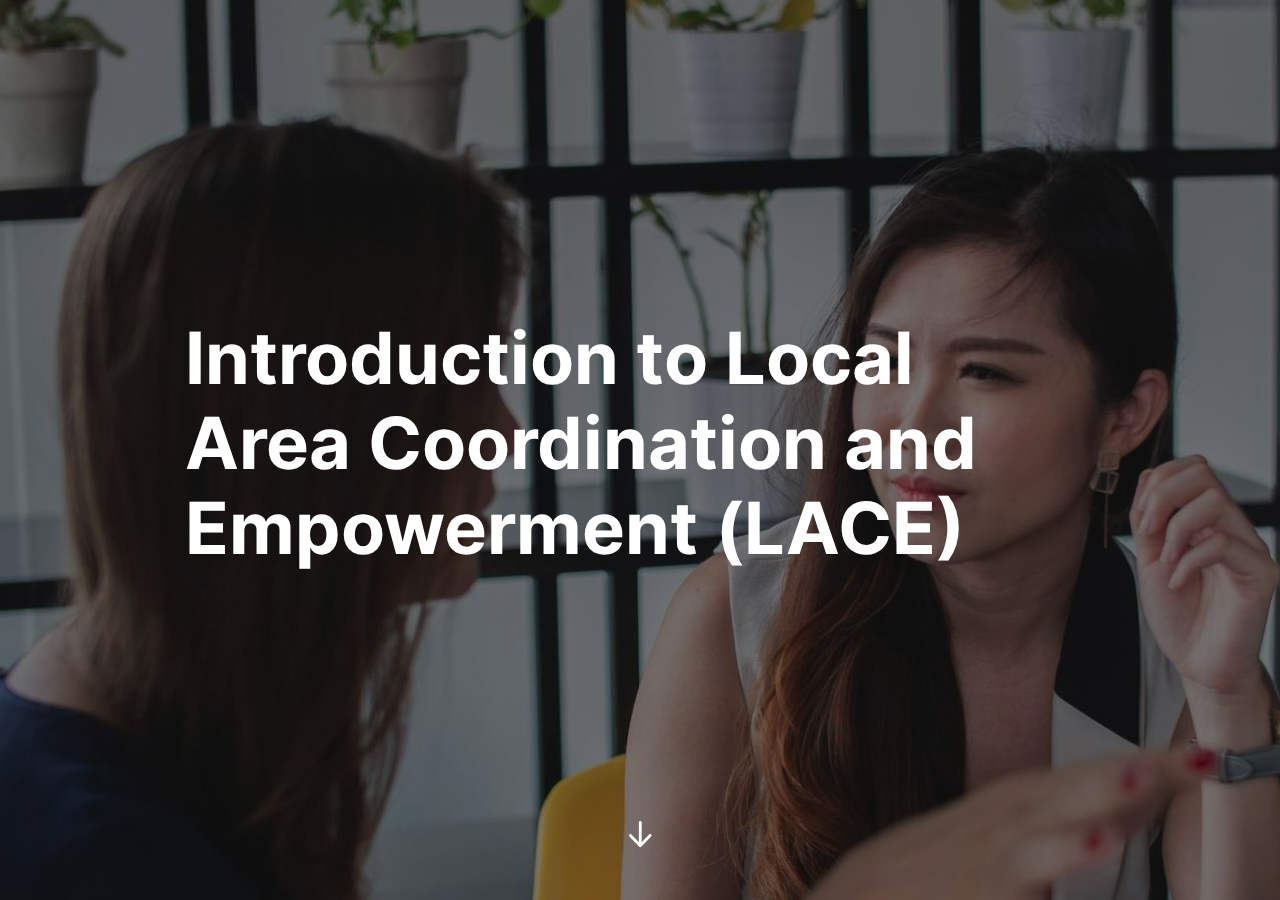
<file: index.html>
<!DOCTYPE html>
<html lang="en" class="">
  <head>
    <meta http-equiv="X-UA-Compatible" content="IE=edge,chrome=1">
    <meta name="viewport" content="width=device-width, initial-scale=1">
    <meta charset="utf-8">

    <title>Introduction to Local Area Coordination and Empowerment (LACE)</title>

    <link type="text/css" rel="stylesheet" href="lib/icomoon.css">
    <script type="text/javascript" src="lib/player-0.0.11.min.js"></script>
    <script type="text/javascript" src="lib/lzwcompress.js"></script>

    <!-- Resize Hack -->
    <script type="text/javascript">
      window.resizeTo(screen.width, screen.height);
    </script>
    
    <!--[if lt IE 9]>
    <script src="//html5shiv.googlecode.com/svn/trunk/html5.js"></script>
    <![endif]-->

    <script id="__ENTRY__" type="application/json">
      {".js":["rise/f208b8a7.js"]}
    </script>

    <script id="__REMOTE_ENTRIES__" type="application/json">
      {"mondrian":{".js":["mondrian/entry.js"]}}
    </script>

    <script>
      (function() {
        const jsonp = {}

        function loadModule(manifest) {
          const p = []

          if (manifest['.css'] != null) {
            for (var idx = 0; idx < manifest['.css'].length; idx++) {
              p.push(new Promise((resolve, reject) => {
                var link = document.createElement('link')
                link.onload = resolve
                link.onerror = reject
                link.rel = 'stylesheet'
                link.href = 'lib/' + manifest['.css'][idx]
                document.body.appendChild(link)
              }))
            }
          }

          if (manifest['.js'] != null) {
            for (var idx = 0; idx < manifest['.js'].length; idx++) {
              p.push(new Promise((resolve, reject) => {
                var script = document.createElement('script')
                script.onload = resolve
                script.onerror = reject
                script.src = 'lib/' + manifest['.js'][idx]
                document.body.appendChild(script)
              }))
            }
          }

          return Promise.all(p)
        }

        function deserialize(str) {
          const buffer = Uint8Array.from(atob(str), c => c.charCodeAt(0))
          const json = new TextDecoder().decode(buffer)
          const result = JSON.parse(json)
          return result
        }

        function __loadEntry() {
          return loadModule(JSON.parse(document.getElementById('__ENTRY__').textContent))
        }

        function __loadRemoteEntry(name) {
          const manifest = JSON.parse(document.getElementById('__REMOTE_ENTRIES__').textContent)
          if (manifest[name] == null) throw new Error(`Missing manifest for remote entry "${name}".`)
          return loadModule(manifest[name])
        }
        
        async function __loadJsonp(id, path) {
          try {
            return await new Promise((resolve, reject) => {
              try {
                jsonp[id] = resolve
                const script = document.createElement('script')
                script.onerror = reject
                script.src = `./${path}`
                document.head.appendChild(script)
              } catch (err) {
                reject(err)
              }
            })
          } finally {
            delete jsonp[id]
          }
        }

        function __resolveJsonp(id, data) {
          const resolve = jsonp[id]
          if (typeof resolve !== 'function') {
            throw new Error(`Could not load JSONP "${id}"`)
          }
          resolve(data)
        }

        async function __fetchCourse(name) {
          name = name == null ? window.i18n.default : name
          if (!window.i18n.available.includes(name)) {
            console.warn(`Could not load locale "${name}"`)
            name = window.i18n.available[0]
          }
          const encoded = await __loadJsonp(`course:${name}`, `locales/${name}.js`)
          const courseData = deserialize(encoded)
          return courseData
        }

        window.__loadEntry = __loadEntry
        window.__loadRemoteEntry = __loadRemoteEntry
        window.__loadJsonp = __loadJsonp
        window.__resolveJsonp = __resolveJsonp
        window.__fetchCourse = __fetchCourse
      })()
    </script>
  </head>
  <body>
    <div id="app"></div>
    <script type="text/javascript">
  (function(root) {
    window.i18n = {"available":["und"],"default":"und"};
    window.partnerContent = [];

    function isExport() {
      return true;
    }

    function resolvePath(path) {
      return ('assets/').concat(path);
    }

    function resolveFontPath(font) {
      return ('lib/fonts/').concat(font.key.split('/').reverse()[0]);
    }

    function fetchAvailableLocales() {
      return window.i18n
    }

    root.Runtime = {
      fetch: window.__fetchCourse,
      fetchAvailableLocales: fetchAvailableLocales,
      isExport: isExport,
      resolvePath: resolvePath,
      resolveFontPath: resolveFontPath
    };
  }(window));
</script>

    
    <script>__loadEntry()</script>
    
  </body>
</html>
</file>
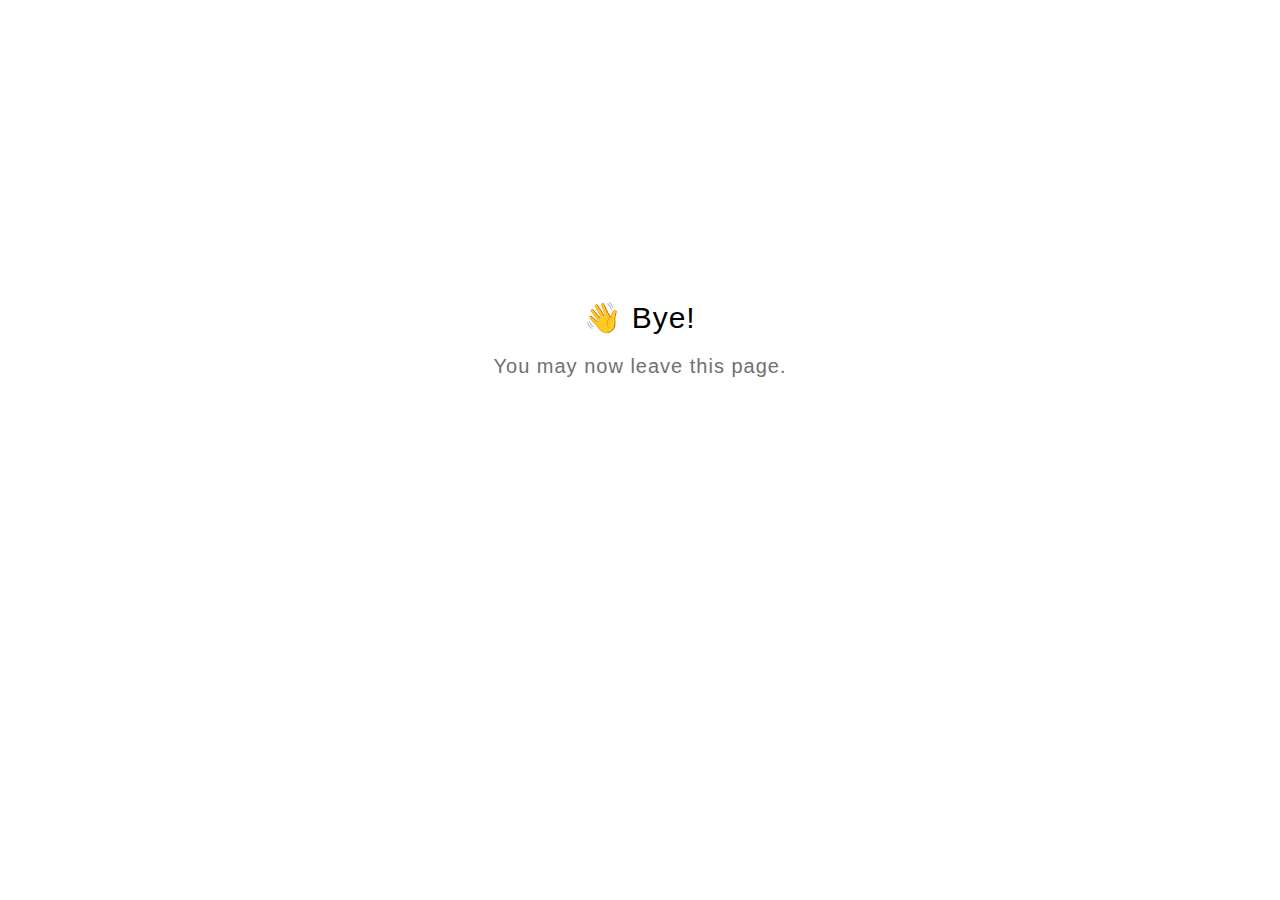
<file: goodbye.html>
<!DOCTYPE html>
<html lang="en">
  <head>
    <title>Goodbye</title>
    <meta charset="utf-8" lang="en">
    <style>
      html {
        font-size: 20px;
        font-family: 'lato', sans-serif;
        font-weight: lighter;
        letter-spacing: 0.05rem;
      }

      .goodbye-container {
        text-align: center;
        margin-top: 15rem;
      }

      .bye-message {
        font-size: 1.5rem;
      }

      .exit-text {
        color: #707070;
        margin-top: 1rem;
      }
    </style>
  </head>
  <body>
    <div class="goodbye-container">
      <div class="bye-message">👋 Bye!</div>
      <div class="exit-text">You may now leave this page.</div>
    </div>
  </body>
</html>
</file>
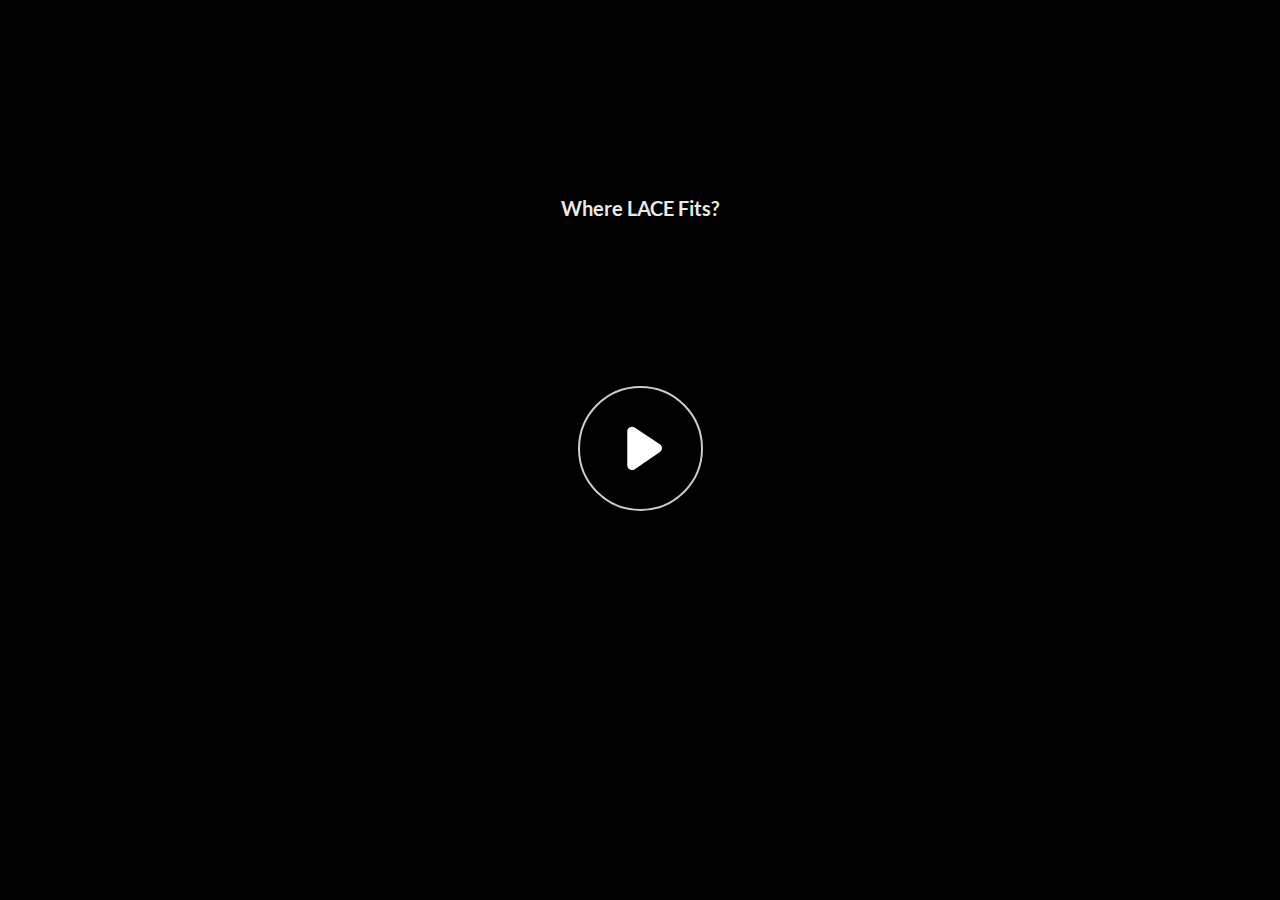
<file: assets/2K-nux8yblwNHfVA/story.html>
﻿<!doctype html>
<html lang="en-US">
<head>
  <meta charset="utf-8">
  <!-- Created using Storyline 360 x64 - http://www.articulate.com  -->
  <!-- version: 3.91.33139.0 -->
  <title>Where LACE Fits?</title>
  <meta http-equiv="x-ua-compatible" content="IE=edge"/>
  <meta name="viewport" content="width=device-width,initial-scale=1,user-scalable=no,shrink-to-fit=no,minimal-ui"/>
  <meta name="apple-mobile-web-app-capable" content="yes"/>
  <style>
    html, body { height: 100%; padding: 0; margin: 0 }
    #app { height: 100%; width: 100%; }
  </style>

  <script>
    window.DS = {};
    window.globals = {
      DATA_PATH_BASE: '',
      HAS_FRAME: true,
      HAS_SLIDE: true,

      lmsPresent: false,
      tinCanPresent: false,
      cmi5Present: false,
      aoSupport: false,
      scale: 'noscale',
      captureRc: false,
      browserSize: 'optimal',
      bgColor: '#282828',
      features: 'DropInAcc,DropInBase,DropInCore,DropInInteractions,DropInMisc,DropInVectors,DropInVideo,LayerPresentAsDialog,MultipleQuizTracking,UpdatedThemeEditor',
      themeName: 'unified',
      preloaderColor: '#FFFFFF',
      suppressAnalytics: true,
      productChannel: 'stable',
      publishSource: 'storyline',
      aid: 'aid|1661bd1a-efcf-435d-b12d-e1fd3cbb4167',
      cid: 'bc3317d7-2726-4039-90b8-1448e02fa19c',
      playerVersion: '3.91.33139.0',
      publishTimestamp: '2024-09-25T04:55:31.4072213Z',
      maxIosVideoElements: 10,
      connectionSettings: { message: 'You%20are%20offline.%20Trying%20to%20reconnect...', useDarkTheme: false, mode: 'disabled' },
      hasFeature: function(feature) {
        return this.features.split(',').includes(feature);
      },
      
      parseParams: function(qs) {
        if (window.globals.parsedParams != null) {
          return window.globals.parsedParams;
        }
        qs = (qs || window.location.search.substr(1)).split('+').join(' ');
        var params = {},
            tokens,
            re = /[?&]?([^=]+)=([^&]*)/g;

        while (tokens = re.exec(qs)) {
          params[decodeURIComponent(tokens[1]).trim()] =
            decodeURIComponent(tokens[2]).trim();
        }
        window.globals.parsedParams = params;
        return params;
      }

    };
  </script>
  <script>
    var isIe11 = ('ActiveXObject' in window || window.MSBlobBuilder != null)
      && window.msCrypto != null && !window.ActiveXObject;
    if (isIe11) {
      window.globals.unsupportedBrowser = true;
      document.write(atob('[base64]'));
    }
  </script>

  <script>
    if (window.globals.hasFeature('MultiLanguageSinglePackageSupport')) {
      
      
    }
  </script>

  
  <script>window.THREE = { };</script>
  
<meta name="robots" content="noindex, nofollow"></head>
<body style="background: #282828" class="cs-HTML theme-unified">
<script src="player-interface.js"></script>
  <script>!function(){var e,i=/iPhone/i,o=/iPod/i,n=/iPad/i,t=/\biOS-universal(?:.+)Mac\b/i,r=/\bAndroid(?:.+)Mobile\b/i,a=/Android/i,d=/(?:SD4930UR|\bSilk(?:.+)Mobile\b)/i,p=/Silk/i,l=/Windows Phone/i,u=/\bWindows(?:.+)ARM\b/i,b=/BlackBerry/i,s=/BB10/i,c=/Opera Mini/i,f=/\b(CriOS|Chrome)(?:.+)Mobile/i,h=/Mobile(?:.+)Firefox\b/i,v=function(e){return void 0!==e&&"MacIntel"===e.platform&&"number"==typeof e.maxTouchPoints&&e.maxTouchPoints>1&&"undefined"==typeof MSStream};e=function(e){var m={userAgent:"",platform:"",maxTouchPoints:0};e||"undefined"==typeof navigator?"string"==typeof e?m.userAgent=e:e&&e.userAgent&&(m={userAgent:e.userAgent,platform:e.platform,maxTouchPoints:e.maxTouchPoints||0}):m={userAgent:navigator.userAgent,platform:navigator.platform,maxTouchPoints:navigator.maxTouchPoints||0};var g=m.userAgent,y=g.split("[FBAN");void 0!==y[1]&&(g=y[0]),void 0!==(y=g.split("Twitter"))[1]&&(g=y[0]);var A=function(e){return function(i){return i.test(e)}}(g),w={apple:{phone:A(i)&&!A(l),ipod:A(o),tablet:!A(i)&&(A(n)||v(m))&&!A(l),universal:A(t),device:(A(i)||A(o)||A(n)||A(t)||v(m))&&!A(l)},amazon:{phone:A(d),tablet:!A(d)&&A(p),device:A(d)||A(p)},android:{phone:!A(l)&&A(d)||!A(l)&&A(r),tablet:!A(l)&&!A(d)&&!A(r)&&(A(p)||A(a)),device:!A(l)&&(A(d)||A(p)||A(r)||A(a))||A(/\bokhttp\b/i)},windows:{phone:A(l),tablet:A(u),device:A(l)||A(u)},other:{blackberry:A(b),blackberry10:A(s),opera:A(c),firefox:A(h),chrome:A(f),device:A(b)||A(s)||A(c)||A(h)||A(f)},any:!1,phone:!1,tablet:!1};return w.any=w.apple.device||w.android.device||w.windows.device||w.other.device,w.phone=w.apple.phone||w.android.phone||w.windows.phone,w.tablet=w.apple.tablet||w.android.tablet||w.windows.tablet,w}(),"object"==typeof exports&&"undefined"!=typeof module?module.exports=e:"function"==typeof define&&define.amd?define((function(){return e})):this.isMobile=e}();
    window.isMobile.apple.tablet = window.isMobile.apple.tablet ||
      (navigator.platform === 'MacIntel' && navigator.maxTouchPoints > 1);
    window.isMobile.apple.device = window.isMobile.apple.device || window.isMobile.apple.tablet;
    window.isMobile.tablet = window.isMobile.tablet || window.isMobile.apple.tablet;
    window.isMobile.any = window.isMobile.any || window.isMobile.apple.tablet;
  </script>

  <div id="focus-sink" tabindex="-1"></div>

  <div id="preso"></div>
  <script>
    (function() {

      var classTypes = [ 'desktop', 'mobile', 'phone', 'tablet' ];

      var addDeviceClasses = function(prefix, testObj) {
        var curr, i;
        for (i = 0; i < classTypes.length; i++) {
          curr = classTypes[i];
          if (testObj[curr]) {
            document.body.classList.add(prefix + curr);
          }
        }
      };

      var params = window.globals.parseParams(),
          isDevicePreview = params.devicepreview === '1',
          isPhoneOverride = params.deviceType === 'phone' || (isDevicePreview && params.phone == '1'),
          isTabletOverride = (params.deviceType === 'tablet' || isDevicePreview) && !isPhoneOverride,
          isMobileOverride = isPhoneOverride || isTabletOverride;

      var deviceView = {
        desktop: !window.isMobile.any && !isMobileOverride,
        mobile: window.isMobile.any || isMobileOverride,
        phone: isPhoneOverride || (window.isMobile.phone && !isTabletOverride),
        tablet: isTabletOverride || window.isMobile.tablet
      };

      window.globals.deviceView = deviceView;
      window.isMobile.desktop = !window.isMobile.any;
      window.isMobile.mobile = window.isMobile.any;

      addDeviceClasses('view-', deviceView);

    })();
  </script>
  
  <script src='story_content/triggers.js' type=text/javascript></script>
<script src='story_content/user.js' type=text/javascript></script>
  <div class="slide-loader"></div>

  <script>
    var doc = document, loader = doc.body.querySelector('.slide-loader'); [ 1, 2, 3 ].forEach(function(n) { var d = doc.createElement('div'); d.style.backgroundColor = window.globals.preloaderColor; d.classList.add('mobile-loader-dot'); d.classList.add('dot' + n); loader.appendChild(d); });
  </script>

  <div class="mobile-load-title-overlay" style="display: none">
    <div class="mobile-load-title">Where LACE Fits?</div>
  </div>

  <div class="mobile-chrome-warning"></div>

  
<style>
  .warn-connection-dialog {
    display: none;
    background: transparent;
    pointer-events: all;
    position: fixed;
    left: 0;
    top: 0;
    width: 100%;
    height: 100%;
    z-index: 999;
  }

  .warn-connection-content {
    pointer-events: all;
    border-radius: 4px;
    background: white;
    border: 1px solid #E7E7E7;
    color: #333333;
    box-shadow: 0 2px 4px rgba(0, 0, 0, 0.25);
    transition: all 150ms ease-out;
    position: absolute;
    white-space: nowrap;
  }

  .view-phone.is-landscape .warn-connection-content {
    left: 23px;
    bottom: 23px;
  }

  .view-tablet.is-landscape .warn-connection-content {
    left: 50%;
    top: 20px;
    transform: translateX(-50%);
  }

  .view-mobile.is-portrait .warn-connection-content {
    transform: translate(-50%, calc(-100% - 15px));
  }

  .warn-connection-content p {
    display: inline-block;
    margin: 0 8px 0 0;
    line-height: 33px;
    font-size: 11px;
  }

  .warn-connection-content svg {
    position: relative;
    vertical-align: middle;
    margin: 0 2px 2px 8px;
  }

  .view-desktop .warn-connection-content {
    left: 1.5em;
    bottom: 1.5em;
  }

  .view-desktop .warn-connection-content p {
    font-size: 1.1em;
  }

  .is-offline .warn-connection-dialog {
    display: block;
  }

  .is-offline .cs-panel * {
    pointer-events: none !important;
  }

  .is-offline .cs-panel {
    pointer-events: all !important;
  }

  .is-offline #nav-controls * {
    pointer-events: none !important;
  }

  .is-offline #nav-controls {
    pointer-events: all !important;
  }
</style>

<div class="warn-connection-dialog" role="alertdialog" aria-modal="true" tabindex="0" aria-labelledby="warn-connection-message">
  <div class="warn-connection-content">
    <svg width="17" height="15" viewBox="0 0 17 15" xmlns="http://www.w3.org/2000/svg">
      <path fill="#8F0000" stroke="white" d="M16.07,12.98 L15.88,12.23 L9.51,1.21 C8.97,0.26,7.6,0.26,7.06,1.21 L0.69,12.23 C0.15,13.16,0.81,14.36,1.91,14.36 H14.65 C15.47,14.36,16.05,13.7,16.07,12.98 Z"/>
      <path fill="white" stroke="white" d="M8.58,5.5 C8.35,5.28,8.5,5.35,8.21,5.32 C8.09,5.35,7.97,5.49,7.96,5.67 C7.97,5.79,7.98,5.92,7.98,6.04 L7.98,6.04 C7.99,6.17,8,6.31,8.01,6.43 L8.01,6.44 C8.03,6.92,8.06,7.41,8.09,7.9 L8.09,7.9 C8.12,8.39,8.14,8.88,8.17,9.37 C8.17,9.39,8.18,9.42,8.2,9.44 C8.23,9.46,8.25,9.47,8.28,9.47 C8.31,9.47,8.34,9.46,8.35,9.44 C8.37,9.43,8.38,9.4,8.39,9.35 L8.39,9.34 C8.39,9.24,8.4,9.15,8.4,9.05 L8.4,9.05 C8.41,8.96,8.41,8.86,8.42,8.75 C8.43,8.44,8.45,8.12,8.47,7.81 L8.47,7.81 C8.49,7.49,8.51,7.18,8.53,6.87 C8.55,6.46,8.56,6.05,8.59,5.64 L8.6,5.62 C8.6,5.57,8.59,5.53,8.58,5.5 L8.21,5.32 Z"/>
      <circle fill="white" stroke="white" cx="8.3" cy="11.35" r="0.3"/>
    </svg>
    <p id="warn-connection-message">You are offline. Trying to reconnect...</p>
  </div>
</div>

<script>
  (function() {
    window.DS.connection = {
      warningShown: false,
      assets: {},
      loadingAssetGroup: false,
      retryDelay: 500
    };

    var connectionSettings = window.globals.connectionSettings || {};

    var useConnectionMessages = window.AbortController != null &&
      window.location.protocol != 'file:' &&
      connectionSettings.mode === 'normal';

    window.DS.connection.useConnectionMessages = useConnectionMessages;

    var assetCount = 0;
    var checkLoadedId;


    if (useConnectionMessages && connectionSettings != null) {
      var contentEl = document.querySelector('.warn-connection-content');
      var messageEl = contentEl.querySelector('p');

      if (connectionSettings.useDarkTheme) {
        contentEl.style.borderColor = '#BABBBA';
        contentEl.style.backgroundColor = '#282828';
        contentEl.style.color = '#FFFFFF';
      }

      if (connectionSettings.message != null) {
        messageEl.textContent = window.decodeURIComponent(connectionSettings.message);
      }
    }

    function checkAssetsReady() {
      for (var i in DS.connection.assets) {
        if (!DS.connection.assets[i].success) {
          return false;
        }
      }
      return true;
    }

    function stopAssetGroup() {
      if (!useConnectionMessages) { return; }

      assetCount = 0;

      DS.connection.oldAssetGroup = DS.connection.assets;
      DS.connection.assets = {};
      DS.connection.loadingAssetGroup = false;
      clearInterval(checkLoadedId);
    }

    function startAssetGroup() {
      if (!useConnectionMessages) { return; }
      var ticks = 0;
      clearInterval(checkLoadedId);
      checkLoadedId = setInterval(function() {
        var loaded = 0;
        if (assetCount === 0 && loaded === 0) {
          clearInterval(checkLoadedId);
          return;
        }

        for (var i in DS.connection.assets) {
          if (DS.connection.assets[i].success) {
            loaded++;
          }
        }

        if (assetCount === loaded && checkAssetsReady()) {
          for (var i in DS.connection.assets) {
            if (DS.connection.assets[i].action) {
              DS.connection.assets[i].action();
            }
          }
          hideWarning();
          stopAssetGroup();
        }
      }, 100)
    }

    function requiredAsset(url, action, retry, type) {
      if (!useConnectionMessages) { return; }
      if (DS.connection.assets[url]) { return; }

      DS.connection.assets[url] = {
        success: false, action: action, retry: retry, type: type
      };
      assetCount = Object.keys(DS.connection.assets).length;
      if (!DS.connection.loadingAssetGroup) {
        startAssetGroup();
      }
      DS.connection.loadingAssetGroup = true;
    }

    function assetLoaded(url) {
      if (!useConnectionMessages) { return; }
      if (DS.connection.assets[url]) {
        DS.connection.assets[url].success = true;
      }
    }

    function assetFailed(url) {
      if (!useConnectionMessages) { return; }
      if (!DS.connection.assets[url]) {
        if (/\.js$/.test(url) && url.indexOf('transcripts') === -1) {
          setTimeout(function() {
            if (DS.connection.lastSlideLoaded != null) {
              DS.connection.lastSlideLoaded();
            }
          }, DS.connection.retryDelay);
        }
        return;
      }
      if (!DS.connection.warningShown) { showWarning(); }
      if (DS.connection.assets[url].retry) {
        setTimeout(function() {
          if (!DS.connection.assets[url].success) {
            DS.connection.assets[url].retry()
          }
        }, DS.connection.retryDelay);
      }
    }

    function hideWarning() {
      document.body.classList.remove('is-offline');
      DS.connection.warningShown = false;
      enableKeys();
    }
    DS.connection.hideWarning = hideWarning

    function showWarning(btn) {
      document.body.classList.add('is-offline')
      DS.connection.warningShown = true;
      updateWarningPosition();
      disableKeys();
    }

    function updateWarningPosition() {
      if (!DS.connection.warningShown) {
        return;
      }

      var isPortrait = document.body.classList.contains('is-portrait');
      var isMobile = document.body.classList.contains('view-mobile');
      var warningEl = document.querySelector('.warn-connection-content');

      if (isPortrait && isMobile) {
        var slide = document.querySelector('.primary-slide');
        var slideRect = slide != null
          ? slide.getBoundingClientRect()
          : { top: window.innerHeight, left: 0, width: window.innerWidth };

        warningEl.style.top = `${slideRect.top}px`
        warningEl.style.left = `${slideRect.left + slideRect.width / 2}px`
      } else {
        warningEl.style.top = null;
        warningEl.style.left = null;
      }

      window.requestAnimationFrame(updateWarningPosition);
    }

    function onDisableKeyDown(e) {
      e.preventDefault();
      e.stopImmediatePropagation();
    }

    function onDisableKeyUp(e) {
      e.preventDefault();
      e.stopImmediatePropagation();
    }

    var accStyle = document.createElement('style');
    var warnDialogEl = document.querySelector('.warn-connection-dialog');

    function disableKeys() {
      if (DS.views && DS.views.nsStack && DS.views.nsStack.length === 1) {
        DS.views.nsStack[0].tabReachable = false
        DS.views.nsStack[0].updateTabIndex(true, true);
      }

      accStyle.innerHTML = '.acc-shadow-dom { display: none; }';
      document.body.appendChild(accStyle);

      warnDialogEl.parentNode.append(warnDialogEl);
      warnDialogEl.focus();
    }

    function enableKeys() {
      accStyle.remove();
      if (DS.views && DS.views.nsStack && DS.views.nsStack.length === 1 && DS.views.nsStack[0].name === '_frame') {
        DS.views.nsStack[0].tabReachable = true;
        DS.views.nsStack[0].updateTabIndex();
      }
    }

    // these will all be noops if the feature flag isn't set in
    // the data and `window.globals.features`
    DS.connection.requiredAsset = requiredAsset;
    DS.connection.assetLoaded = assetLoaded;
    DS.connection.assetFailed = assetFailed;
    DS.connection.stopAssetGroup = stopAssetGroup;
    DS.connection.startAssetGroup = startAssetGroup;
  })();
</script>


  <script>
    
    if (window.autoSpider && window.vInterfaceObject) {
      document.querySelector('.mobile-load-title-overlay').style.display = 'none';
    }
  </script>

  

  <link rel="stylesheet" href="html5/data/css/output.min.css" data-noprefix/>
</body>
<script src="html5/lib/scripts/bootstrapper.min.js"></script>
</html>
</file>
<file: lib/icomoon.css>
@font-face {
	font-family: 'icomoon';
	src:  url('fonts/icomoon.ttf') format('truetype'),
				url('fonts/icomoon.woff') format('woff');
	font-weight: normal;
	font-style: normal;
}

[class^="icon-"], [class*=" icon-"] {
	/* use !important to prevent issues with browser extensions that change fonts */
	font-family: 'icomoon' !important;
	speak: none;
	font-style: normal;
	font-weight: normal;
	font-variant: normal;
	text-transform: none;
	line-height: 1;

	/* Better Font Rendering =========== */
	-webkit-font-smoothing: antialiased;
	-moz-osx-font-smoothing: grayscale;
}

.icon-edit-author-name:before {
	content: "\e976";
}
.icon-lock:before {
	content: "\e977";
}
.icon-checkmark-valid:before {
	content: "\e95d";
}
.icon-close-media-panel:before {
	content: "\e95e";
}
.icon-trash4:before {
	content: "\e95f";
}
.icon-x-invalid-url:before {
	content: "\e960";
}
.icon-attach2:before {
	content: "\e961";
}
.icon-bold:before {
	content: "\e962";
}
.icon-fontcolor:before {
	content: "\e963";
}
.icon-fontsize:before {
	content: "\e964";
}
.icon-italic:before {
	content: "\e965";
}
.icon-link:before {
	content: "\e966";
}
.icon-orderedlist:before {
	content: "\e967";
}
.icon-quote:before {
	content: "\e968";
}
.icon-unorderedlist:before {
	content: "\e969";
}
.icon-feedback:before {
	content: "\e910";
}
.icon-review:before {
	content: "\e911";
}
.icon-customizable:before {
	content: "\e908";
}
.icon-design:before {
	content: "\e909";
}
.icon-interactions:before {
	content: "\e90a";
}
.icon-questions:before {
	content: "\e90b";
}
.icon-scenarios2:before {
	content: "\e90c";
}
.icon-slides:before {
	content: "\e90d";
}
.icon-desktop:before {
	content: "\e902";
}
.icon-expressions:before {
	content: "\e903";
}
.icon-poses:before {
	content: "\e904";
}
.icon-retina:before {
	content: "\e905";
}
.icon-scenarios:before {
	content: "\e906";
}
.icon-transparency:before {
	content: "\e907";
}
.icon-Master-01:before {
	content: "\e934";
}
.icon-Master-02:before {
	content: "\e93a";
}
.icon-Master-03:before {
	content: "\e939";
}
.icon-Master-04:before {
	content: "\e936";
}
.icon-Master-05:before {
	content: "\e93b";
}
.icon-Master-06:before {
	content: "\e935";
}
.icon-Master-07:before {
	content: "\e937";
}
.icon-Master-08:before {
	content: "\e938";
}
.icon-Master-09:before {
	content: "\e922";
}
.icon-Master-10:before {
	content: "\e926";
}
.icon-Master-11:before {
	content: "\e924";
}
.icon-Master-12:before {
	content: "\e928";
}
.icon-Master-13:before {
	content: "\e923";
}
.icon-Master-14:before {
	content: "\e925";
}
.icon-Master-15:before {
	content: "\e929";
}
.icon-Master-16:before {
	content: "\e927";
}
.icon-Master-17:before {
	content: "\e92b";
}
.icon-Master-18:before {
	content: "\e92c";
}
.icon-Master-19:before {
	content: "\e92d";
}
.icon-Master-20:before {
	content: "\e92e";
}
.icon-Master-21:before {
	content: "\e92f";
}
.icon-Master-22:before {
	content: "\e930";
}
.icon-Master-23:before {
	content: "\e931";
}
.icon-Master-24:before {
	content: "\e932";
}
.icon-Master-25:before {
	content: "\e933";
}
.icon-Master-26:before {
	content: "\e92a";
}
.icon-check-circle:before {
	content: "\e803";
}
.icon-trash:before {
	content: "\e804";
}
.icon-rotation:before {
	content: "\e91a";
}
.icon-vector:before {
	content: "\e91b";
}
.icon-mute:before {
	content: "\e90e";
}
.icon-volume:before {
	content: "\e90f";
}
.icon-logo:before {
	content: "\e805";
}
.icon-share:before {
	content: "\e801";
}
.icon-sorting:before {
	content: "\e91c";
}
.icon-more:before {
	content: "\e91d";
}
.icon-copy:before {
	content: "\e951";
}
.icon-clock:before {
	content: "\e915";
}
.icon-quotes-left:before {
	content: "\e918";
}
.icon-list-numbered:before {
	content: "\e916";
}
.icon-list2:before {
	content: "\e917";
}
.icon-plus:before {
	content: "\e60a";
}
.icon-info:before {
	content: "\e974";
}
.icon-cross:before {
	content: "\e913";
}
.icon-checkmark:before {
	content: "\e975";
}
.icon-arrow-up2:before {
	content: "\e959";
}
.icon-arrow-down2:before {
	content: "\e95a";
}
.icon-sort-alpha-asc:before {
	content: "\e912";
}
.icon-rtf:before {
	content: "\e94b";
}
.icon-doc:before {
	content: "\e94a";
}
.icon-pdf:before {
	content: "\e94c";
}
.icon-ppt:before {
	content: "\e94d";
}
.icon-file:before {
	content: "\e94e";
}
.icon-xls:before {
	content: "\e94f";
}
.icon-zip:before {
	content: "\e950";
}
.icon-file-alt:before {
	content: "\e944";
}
.icon-doc-alt:before {
	content: "\e943";
}
.icon-pdf-alt:before {
	content: "\e945";
}
.icon-ppt-alt:before {
	content: "\e946";
}
.icon-rtf-alt:before {
	content: "\e947";
}
.icon-xls-alt:before {
	content: "\e948";
}
.icon-zip-alt:before {
	content: "\e949";
}
.icon-attach:before {
	content: "\e942";
}
.icon-reload:before {
	content: "\e941";
}
.icon-trash2:before {
	content: "\e60d";
}
.icon-arrow-left:before {
	content: "\e608";
}
.icon-arrow-right:before {
	content: "\e609";
}
.icon-check-alt:before {
	content: "\e606";
}
.icon-password-view:before {
	content: "\e972";
}
.icon-password-hide:before {
	content: "\e973";
}
.icon-view-grid:before {
	content: "\e96c";
}
.icon-grid-view:before {
	content: "\e96c";
}
.icon-view-list:before {
	content: "\e96d";
}
.icon-list-view:before {
	content: "\e96d";
}
.icon-blocks:before {
	content: "\e95b";
}
.icon-list3:before {
	content: "\e95c";
}
.icon-export:before {
	content: "\e958";
}
.icon-screencast:before {
	content: "\e957";
}
.icon-cursor:before {
	content: "\e956";
}
.icon-documents:before {
	content: "\e952";
}
.icon-duplicate:before {
	content: "\e952";
}
.icon-trash3:before {
	content: "\e953";
}
.icon-Article:before {
	content: "\e93c";
}
.icon-Interaction:before {
	content: "\e93d";
}
.icon-Quiz:before {
	content: "\e93e";
}
.icon-Video:before {
	content: "\e93f";
}
.icon-trashcan:before {
	content: "\e921";
}
.icon-marker_style:before {
	content: "\e920";
}
.icon-photo:before {
	content: "\e91f";
}
.icon-microphone:before {
	content: "\e91e";
}
.icon-plus2:before {
	content: "\e800";
}
.icon-processing:before {
	content: "\e607";
}
.icon-menu:before {
	content: "\e602";
}
.icon-headset:before {
	content: "\e603";
}
.icon-list:before {
	content: "\e604";
}
.icon-video:before {
	content: "\e605";
}
.icon-mail:before {
	content: "\e954";
}
.icon-remove:before {
	content: "\e955";
}
.icon-up-level-2:before {
	content: "\e96e";
}
.icon-up-level-list-2:before {
	content: "\e96f";
}
.icon-plus-circle:before {
	content: "\e802";
}
.icon-up-level:before {
	content: "\e970";
}
.icon-up-level-list:before {
	content: "\e971";
}
.icon-eye:before {
	content: "\e96b";
}
.icon-tick:before {
	content: "\e900";
}
.icon-check:before {
	content: "\e901";
}
.icon-link-alt:before {
	content: "\e919";
}
.icon-chevron-down:before {
	content: "\e60b";
}
.icon-chevron-up:before {
	content: "\e60c";
}
.icon-chevron-left:before {
	content: "\e600";
}
.icon-chevron:before {
	content: "\e601";
}
.icon-chevron-right:before {
	content: "\e601";
}
.icon-close-small:before {
	content: "\e940";
}
.icon-pie-chart:before {
	content: "\e914";
}
.icon-alert:before {
	content: "\e96a";
}
</file>
<file: assets/2K-nux8yblwNHfVA/html5/data/css/output.min.css>
@font-face {
  font-family: 'LatoBold Charset1_ Bold79CB11E4';
  src: url('[data-uri]');
  font-style: normal;
  font-weight: normal;
}
@font-face {
  font-family: 'Lato Charset1_ 5aycb6wz6F470920';
  src: url('[data-uri]');
  font-style: normal;
  font-weight: normal;
}
@font-face {
  font-family: 'Open SansBold CharsBold60922BB6';
  src: url('[data-uri]');
  font-style: normal;
  font-weight: normal;
}
@font-face {
  font-family: 'Arial Charset1_ 6VhDPVlB6DA65B7';
  src: url('[data-uri]');
  font-style: normal;
  font-weight: normal;
}
@font-face {
  font-family: 'Open Sans Charset1_ 6ln12ED4541';
  src: url('[data-uri]');
  font-style: normal;
  font-weight: normal;
}
@font-face {
  font-family: 'Open Sans Charset0_v9TY33EDE6F2';
  src: url('[data-uri]');
  font-style: normal;
  font-weight: normal;
}
@font-face {
  font-family: 'Open SansBold CharsBoldE47A47C6';
  src: url('[data-uri]');
  font-style: normal;
  font-weight: normal;
}
@font-face {
  font-family: 'Arial Charset0_v8wz5YMo9EE9FF07';
  src: url('[data-uri]');
  font-style: normal;
  font-weight: normal;
}
.cs-HTML {
  background: rgba(40, 40, 40, 1);
}
.cs-npnxnanbnsnfns00000000001 .cs-infopanel  {
  box-shadow: 0 1px 0 rgba(0, 0, 0, 0);
  background: rgba(255, 255, 255, 1);
}
.cs-npnxnanbnsnfns00000000001 .cs-infopanel .cs-link {
  color: rgba(186, 187, 186, 1);
}
.cs-npnxnanbnsnfns00000000001 .cs-infopanel .cs-link:hover {
  color: rgba(255, 255, 255, 1);
}
.cs-npnxnanbnsnfns00000000001 .cs-infopanel .cs-name {
  color: rgba(68, 68, 68, 1);
}
.cs-npnxnanbnsnfns00000000001 .cs-infopanel .cs-title {
  color: rgba(153, 153, 153, 1);
}
.cs-npnxnanbnsnfns00000000001 .cs-infopanelpopup  {
  box-shadow: 0 1px 0 rgba(0, 0, 0, 0);
  background: rgba(0, 0, 0, 0);
}
.cs-npnxnanbnsnfns00000000001 .cs-infopanelpopup .cs-link {
  color: rgba(255, 0, 0, 1);
}
.cs-npnxnanbnsnfns00000000001 .cs-infopanelpopup .cs-link:hover {
  color: rgba(255, 255, 255, 1);
}
.cs-npnxnanbnsnfns00000000001 .cs-infopanelpopup .cs-name {
  color: rgba(255, 255, 255, 1);
}
.cs-npnxnanbnsnfns00000000001 .cs-infopanelpopup .cs-bio {
  color: rgba(186, 187, 186, 1);
}
.cs-npnxnanbnsnfns00000000001 .cs-timer  {
  color: rgba(186, 187, 186, 1);
}
.cs-npnxnanbnsnfns00000000001 .cs-duration stop:first-child {
  stop-color: rgba(60, 60, 60, 1);
}
.cs-npnxnanbnsnfns00000000001 .cs-duration stop:last-child {
  stop-color: rgba(60, 60, 60, 1);
}
.cs-npnxnanbnsnfns00000000001 .cs-elapsed stop:first-child {
  stop-color: rgba(254, 227, 71, 1);
}
.cs-npnxnanbnsnfns00000000001 .cs-elapsed stop:last-child {
  stop-color: rgba(254, 227, 71, 1);
}
.cs-npnxnanbnsnfns00000000001 .cs-timer .cs-pie .cs-innerstroke {
  stroke: rgba(199, 199, 199, 1);
}
.cs-npnxnanbnsnfns00000000001 .cs-timer .cs-pie .cs-innerborder {
  stroke: rgba(255, 255, 255, 1);
}
.cs-npnxnanbnsnfns00000000001 .cs-window  {
  box-shadow: 0 8px 5px rgba(0, 0, 0, 0.2);
  border-color: rgba(49, 99, 0, 0);
  background: rgba(33, 33, 33, 1);
  color: rgba(248, 248, 248, 1);
}
.cs-npnxnanbnsnfns00000000001 .cs-window .cs-diva {
  border-color: rgba(78, 78, 78, 1);
}
.cs-npnxnanbnsnfns00000000001 .cs-window .cs-divb {
  border-color: rgba(78, 78, 78, 0);
}
.cs-npnxnanbnsnfns00000000001 .cs-editor .cs-editor-slide {
  color: rgba(226, 226, 226, 1);
}
.cs-npnxnanbnsnfns00000000001 .cs-editor .cs-editor-html {
  color: rgba(186, 187, 186, 1);
}
.cs-npnxnanbnsnfns00000000001 .cs-editor .cs-editor-button {
  text-shadow: 0 1px 0 rgba(0, 0, 0, 0);
  color: rgba(255, 255, 255, 1);
  border-color: rgba(211, 211, 211, 1);
  background: rgba(34, 34, 34, 1);
}
.cs-npnxnanbnsnfns00000000001 .cs-editor .cs-editor-button:hover {
  background: rgba(68, 68, 68, 1);
}
.cs-npnxnanbnsnfns00000000001 .cs-editor .cs-editor-button:active {
  background: rgba(68, 68, 68, 1);
}
.cs-npnxnanbnsnfns00000000001 .cs-listitem  {
  color: rgba(186, 187, 186, 1);
  border-color: none;
  border: 1px solid transparent;
}
.cs-npnxnanbnsnfns00000000001 .cs-listitem:hover {
  background: rgba(255, 255, 255, 0.06);
  border-color: rgba(108, 108, 108, 1) !important;
  border-width: 1px;
  border-radius: 2px;
  border-style: solid;
  box-sizing: border-box;
}
.cs-npnxnanbnsnfns00000000001 .cs-listitem.hover {
  background: rgba(255, 255, 255, 0.06);
  border-color: rgba(108, 108, 108, 1) !important;
  border-width: 1px;
  border-radius: 2px;
  border-style: solid;
  box-sizing: border-box;
}
.cs-npnxnanbnsnfns00000000001 .cs-glossary  {
  color: rgba(186, 187, 186, 1);
}
.cs-npnxnanbnsnfns00000000001 .cs-glossary .cs-scrolling-panel {
  background: rgba(0, 0, 0, 0);
}
.cs-npnxnanbnsnfns00000000001 .cs-glossary .cs-term.cs-selected .cs-choice-list-trigger {
  color: rgba(255, 255, 255, 1);
  background: rgba(255, 255, 255, 1);
}
.cs-npnxnanbnsnfns00000000001 .cs-glossary .cs-term.cs-selected .cs-choice-list-trigger:focus {
  color: rgba(255, 255, 255, 1);
  background: rgba(255, 255, 255, 1);
}
.cs-npnxnanbnsnfns00000000001 .cs-glossary .cs-term:hover .cs-choice-list-trigger {
  background: rgba(186, 187, 186, 1);
}
.cs-npnxnanbnsnfns00000000001 .cs-glossary .cs-term.hover .cs-choice-list-trigger {
  background: rgba(186, 187, 186, 1);
}
.cs-npnxnanbnsnfns00000000001 .cs-glossary .cs-term .cs-choice-list-trigger:focus {
  background: rgba(186, 187, 186, 1);
}
.cs-npnxnanbnsnfns00000000001 .cs-glossary .cs-diva {
  border-color: rgba(0, 0, 0, 0);
}
.cs-npnxnanbnsnfns00000000001 .cs-glossary .cs-divb {
  border-color: rgba(0, 0, 0, 0);
}
.cs-npnxnanbnsnfns00000000001 .cs-glossary .cs-divc {
  border-color: rgba(0, 0, 0, 0);
}
.cs-npnxnanbnsnfns00000000001 .cs-glossary .cs-heading {
  color: rgba(248, 248, 248, 1);
  font-weight: 700;
}
.note-content p span {
  color: rgba(186, 187, 186, 1);
  line-height: 1.4em;
  font-size: 103.769%;
}
.cs-npnxnanbnsnfns00000000001 .cs-resource .cs-separator {
  border-color: rgba(0, 0, 0, 0);
}
.cs-npnxnanbnsnfns00000000001 .cs-outline  {
  color: rgba(45, 45, 45, 1);
}
.cs-npnxnanbnsnfns00000000001 .cs-outline .cs-diva {
  border-color: rgba(0, 0, 0, 0);
}
.cs-npnxnanbnsnfns00000000001 .cs-outline .cs-divb {
  border-color: rgba(0, 0, 0, 0);
}
.cs-npnxnanbnsnfns00000000001 .cs-outline .cs-divc {
  border-color: rgba(0, 0, 0, 0);
}
.cs-npnxnanbnsnfns00000000001 .cs-outline .cs-search-filter:hover {
  color: rgba(0, 0, 0, 0);
}
.cs-npnxnanbnsnfns00000000001 .cs-outline .cs-search-filter.hover {
  color: rgba(0, 0, 0, 0);
}
.cs-npnxnanbnsnfns00000000001 .cs-transcript  {
  color: rgba(255, 255, 255, 1);
}
.cs-npnxnanbnsnfns00000000001 .cs-transcript .cs-div {
  border-color: rgba(0, 0, 0, 0);
}
.cs-npnxnanbnsnfns00000000001 .cs-tabs:not(.topmenu-item) {
  color: rgba(248, 248, 248, 1);
}
.cs-npnxnanbnsnfns00000000001 .cs-tabs .cs-inner-button:not(.topmenu-item) {
  text-shadow: 0 1px 0 rgba(0, 0, 0, 0);
}
.cs-npnxnanbnsnfns00000000001 .cs-tabs:hover:not(.topmenu-item) {
  color: rgba(248, 248, 248, 1);
}
.cs-npnxnanbnsnfns00000000001 .cs-tabs.cs-selected {
  background: rgba(0, 0, 0, 0);
  color: rgba(248, 248, 248, 1);
}
.cs-npnxnanbnsnfns00000000001 .cs-seekcontrol  {
  background: rgba(0, 0, 0, 0);
  border-color: rgba(0, 0, 0, 0);
}
.cs-npnxnanbnsnfns00000000001 .cs-seekcontrol .cs-button:hover .cs-icon {
  fill: rgba(255, 255, 255, 1);
}
.cs-npnxnanbnsnfns00000000001 .cs-seekcontrol .cs-button.hover .cs-icon {
  fill: rgba(255, 255, 255, 1);
}
.cs-npnxnanbnsnfns00000000001 .cs-seekcontrol .cs-button .cs-icon-shadow {
  fill: rgba(0, 0, 0, 0);
}
.cs-npnxnanbnsnfns00000000001 .cs-seekcontrol .cs-button .cs-icon {
  fill: rgba(180, 180, 180, 1);
}
.cs-npnxnanbnsnfns00000000001 .cs-seekcontrol .cs-seek .cs-fill {
  background: rgba(255, 255, 255, 0.6);
}
.cs-npnxnanbnsnfns00000000001 .cs-seekcontrol .cs-seek {
  background: rgba(108, 108, 108, 1);
  border-color: rgba(0, 0, 0, 0);
}
.cs-npnxnanbnsnfns00000000001 .cs-searchinput .cs-input {
  color: rgba(186, 187, 186, 1);
  border-color: rgba(0, 0, 0, 0);
  background: rgba(255, 255, 255, 0.06);
}
.cs-npnxnanbnsnfns00000000001 .cs-searchinput .cs-input:focus {
  color: rgba(248, 248, 248, 1);
  background: rgba(41, 41, 41, 1);
}
.cs-npnxnanbnsnfns00000000001 .cs-searchinput .cs-input:hover {
  box-shadow: inset 0 0 1px 0 rgba(69, 126, 19, 0);
}
.cs-npnxnanbnsnfns00000000001 .cs-searchinput .cs-input.hover {
  box-shadow: inset 0 0 1px 0 rgba(69, 126, 19, 0);
}
.cs-npnxnanbnsnfns00000000001 .cs-searchinput .cs-button .cs-icon {
  fill: rgba(186, 187, 186, 1);
}
.cs-npnxnanbnsnfns00000000001 .cs-searchinput .cs-button:hover {
  fill: rgba(63, 133, 0, 1);
}
.cs-npnxnanbnsnfns00000000001 .cs-searchinput .cs-button.hover {
  fill: rgba(63, 133, 0, 1);
}
.cs-npnxnanbnsnfns00000000001 .cs-menu  {
  box-shadow: 0 1px 0 rgba(0, 0, 0, 0);
  background: rgba(33, 33, 33, 1);
}
.cs-npnxnanbnsnfns00000000001 .cs-topmenu-item.active .cs-tab {
  background: rgba(33, 33, 33, 1);
}
.cs-npnxnanbnsnfns00000000001 .cs-logo  {
  box-shadow: 0 1px 0 rgba(37, 75, 0, 1);
  background: rgba(255, 255, 255, 0);
}
.cs-npnxnanbnsnfns00000000001 .cs-checkbox  {
  color: rgba(255, 255, 255, 1);
}
.cs-npnxnanbnsnfns00000000001 .cs-checkbox:hover {
  border-color: rgba(175, 221, 130, 1);
}
.cs-npnxnanbnsnfns00000000001 .cs-checkbox.hover {
  border-color: rgba(175, 221, 130, 1);
}
.cs-npnxnanbnsnfns00000000001 .cs-checkbox .cs-box {
  color: rgba(255, 255, 255, 1);
  border-color: rgba(42, 83, 0, 1);
}
.cs-npnxnanbnsnfns00000000001 .cs-checkbox .cs-box:checked::after {
  color: rgba(43, 196, 0, 1);
}
.cs-npnxnanbnsnfns00000000001 .cs-button  {
  text-shadow: 0 1px 0 rgba(0, 0, 0, 0);
  color: rgba(186, 187, 186, 1);
  border-color: rgba(0, 0, 0, 0);
  background: rgba(0, 0, 0, 0);
  box-shadow: 0 1px 0 rgba(0, 0, 0, 0);
}
.cs-npnxnanbnsnfns00000000001 .cs-button .cs-icon {
  fill: rgba(186, 187, 186, 1);
}
.cs-npnxnanbnsnfns00000000001 .cs-button .cs-icon-shadow {
  fill: rgba(0, 0, 0, 0);
}
.cs-npnxnanbnsnfns00000000001 .cs-button:hover {
  background: rgba(248, 248, 248, 1);
}
.cs-npnxnanbnsnfns00000000001 .cs-button.hover {
  background: rgba(248, 248, 248, 1);
}
.cs-npnxnanbnsnfns00000000001 .cs-button:active {
  background: rgba(0, 0, 0, 0);
}
.cs-npnxnanbnsnfns00000000001 .cs-button.cs-disabled:hover {
  background: rgba(0, 0, 0, 0);
}
.cs-npnxnanbnsnfns00000000001 .cs-button.cs-disabled.hover {
  background: rgba(0, 0, 0, 0);
}
.cs-npnxnanbnsnfns00000000001 .cs-button.cs-disabled:active {
  background: rgba(0, 0, 0, 0);
}
.cs-npnxnanbnsnfns00000000001 .cs-button.cs-volume:hover {
  background: rgba(0, 0, 0, 0);
}
.cs-npnxnanbnsnfns00000000001 .cs-button.cs-volume.hover {
  background: rgba(0, 0, 0, 0);
}
.cs-npnxnanbnsnfns00000000001 .cs-button.cs-volume:active {
  background: rgba(0, 0, 0, 0);
}
.cs-npnxnanbnsnfns00000000001.cs-base  {
  color: rgba(186, 187, 186, 1);
  border-color: rgba(40, 40, 40, 1);
  background: rgba(40, 40, 40, 1);
}
.cs-npnxnanbnsnfns00000000001.cs-base .cs-separator .cs-diva {
  background: rgba(69, 69, 69, 1);
}
.cs-npnxnanbnsnfns00000000001.cs-base .cs-separator .cs-divb {
  background: rgba(0, 0, 0, 0);
}
.cs-npnxnanbnsnfns00000000001.cs-base .cs-topmenu-item.active .cs-tab {
  border-color: rgba(69, 69, 69, 1);
}
.cs-npnxnanbnsnfns00000000001.cs-base .cs-topmenu-item.active .cs-panel {
  border-color: rgba(69, 69, 69, 1);
}
.cs-npnxnanbnsnfns00000000001.cs-base .cs-left {
  background: rgba(33, 33, 33, 1);
}
.cs-npnxnanbnsnfns00000000001.cs-base .cs-area-primary .cs-slide-container {
  background: rgba(40, 40, 40, 1);
}
.cs-npnxnanbnsnfns00000000001.cs-base.cs-custom-theme .cs-brandhighlight-bg {
  background: rgba(79, 189, 244, 1) !important;
}
.cs-npnxnanbnsnfns00000000001.cs-base.cs-custom-theme .cs-brandhighlight-secondary-bg {
  background: rgba(255, 255, 255, 1) !important;
}
.cs-npnxnanbnsnfns00000000001.cs-base.cs-custom-theme .cs-brandhighlight-border {
  border-color: rgba(79, 189, 244, 1) !important;
}
.cs-npnxnanbnsnfns00000000001.cs-base.cs-custom-theme .cs-brandhighlight-text {
  color: rgba(79, 189, 244, 1) !important;
}
.cs-npnxnanbnsnfns00000000001.cs-base.cs-custom-theme .cs-brandhighlight-fill {
  fill: rgba(79, 189, 244, 1) !important;
}
.cs-npnxnanbnsnfns00000000001.cs-base.cs-custom-theme .cs-listitem.cs-selected {
  background-color: rgba(255, 255, 255, 0.06) !important;
}
.cs-npnxnanbnsnfns00000000001 .cs-volume::-moz-range-thumb {
  border-color: rgba(43, 85, 0, 1);
  box-shadow: inset 0 0 1px 0 rgba(43, 85, 0, 1);
  background: rgba(255, 255, 255, 1);
}
.cs-npnxnanbnsnfns00000000001 .cs-volume::-ms-thumb {
  border-color: rgba(43, 85, 0, 1);
  box-shadow: inset 0 0 1px 0 rgba(43, 85, 0, 1);
  background: rgba(255, 255, 255, 1);
}
.cs-npnxnanbnsnfns00000000001 .cs-volume::-webkit-slider-thumb {
  border-color: rgba(43, 85, 0, 1);
  box-shadow: inset 0 0 1px 0 rgba(43, 85, 0, 1);
  background: rgba(255, 255, 255, 1);
}
.cs-npnxnanbnsnfns00000000001 .cs-volume::-moz-range-track {
  border-color: rgba(66, 140, 1, 1);
  background: rgba(108, 108, 108, 1);
}
.cs-npnxnanbnsnfns00000000001 .cs-volume::-ms-track {
  border-color: rgba(66, 140, 1, 1);
  background: rgba(108, 108, 108, 1);
}
.cs-npnxnanbnsnfns00000000001 .cs-volume::-webkit-slider-runnable-track {
  border-color: rgba(66, 140, 1, 1);
  background: rgba(108, 108, 108, 1);
}
body.show-focus .tab-focus-box {
  box-shadow: 0 0 0 1px rgba(255, 255, 0, 1), 0 0 0 3px rgba(0, 32, 96, 1), 0 0 5px 5px rgba(255, 255, 0, 1);
  border-color: transparent;
  outline: 2px transparent solid;
}
.skipnav {
  box-shadow: 0 0 0 1px rgba(255, 255, 0, 1), 0 0 0 3px rgba(0, 32, 96, 1), 0 0 5px 5px rgba(255, 255, 0, 1);
  border-color: transparent;
  outline: 2px transparent solid;
}
.cs-npnxnanbnsnfns00000000001 .cs-listitem:hover {
  color: none;
}
.cs-npnxnanbnsnfns00000000001 .cs-listitem.hover {
  color: none;
}
.cs-npnxnanbnsnfns00000000001 .cs-listitem.cs-viewed {
  color: #BABBBA;
}
.cs-npnxnanbnsnfns00000000001 .cs-listitem {
  color: #BABBBA;
}
.cs-npnxnanbnsnfns00000000001 .cs-listitem:hover .cs-icon-carrot * {
  fill: none;
}
.cs-npnxnanbnsnfns00000000001 .cs-listitem.hover .cs-icon-carrot * {
  fill: none;
}
.cs-npnxnanbnsnfns00000000001 .cs-listitem .cs-icon-carrot {
  color: none;
  top: calc(3px);
}
.cs-npnxnanbnsnfns00000000001 .cs-listitem .cs-icon-carrot .cs-shadow {
  color: #F8F8F8;
}
.cs-npnxnanbnsnfns00000000001 .item-collapsible .is-scene {
  color: #F8F8F8 !important;
  font-weight: 700;
}
.cs-npnxnanbnsnfns00000000001 .is-scene .cs-icon-carrot * {
  color: #F8F8F8 !important;
  font-weight: 700;
}
.cs-npnxnanbnsnfns00000000001 .is-scene:not(.outline-links-collapse) > a {
  color: #F8F8F8;
}
.cs-npnxnanbnsnfns00000000001 .is-scene:not(.outline-links-collapse) .cs-icon-carrot * {
  fill: none !important;
  color: #F8F8F8 !important;
}
.cs-npnxnanbnsnfns00000000001 .tabs, .cs-npnxnanbnsnfns00000000001 .cs-logo {
  border-bottom: 1px solid rgba(108, 108, 108, 1);
}
.cs-npnxnanbnsnfns00000000001 .area-secondary-wrapper:after {
  background-image: url('[data-uri]');
  background-size: 100%;
}
.cs-npnxnanbnsnfns00000000001 .panel-footer {
  background: #212121;
}
.cs-npnxnanbnsnfns00000000001 #outline-search {
  background: rgba(255, 255, 255, 0.06);
  border-color: rgba(108, 108, 108, 1);
  border-width: 1px;
  border-style: solid;
}
.cs-npnxnanbnsnfns00000000001 .topmenu-panel #outline-search {
  background: #545454;
}
.cs-npnxnanbnsnfns00000000001 .search-icon circle, .cs-npnxnanbnsnfns00000000001 .search-icon path {
  stroke: #BABBBA;
}
.cs-npnxnanbnsnfns00000000001 #outline-search input[type   =search] {
  color: #F8F8F8;
}
.cs-npnxnanbnsnfns00000000001 #outline-search ::-webkit-input-placeholder {
  color: #BABBBA !important;
}
.cs-npnxnanbnsnfns00000000001 #outline-search :-ms-input-placeholder {
  color: #BABBBA !important;
}
.cs-npnxnanbnsnfns00000000001 #outline-search ::-moz-placeholder {
  color: #BABBBA !important;
  opacity: 1;
}
.cs-npnxnanbnsnfns00000000001 .cs-topmenu-item.active, body:not(.is-touchable-tablet) .cs-npnxnanbnsnfns00000000001 .cs-topmenu-item:hover {
  color: #F8F8F8;
}
.cs-npnxnanbnsnfns00000000001 .cs-topmenu-item.button-tapped {
  color: #F8F8F8;
}
.cs-npnxnanbnsnfns00000000001 .cs-topmenu-item.active .cs-tab, .cs-npnxnanbnsnfns00000000001 .cs-topmenu-item .cs-tab {
  background: transparent !important;
  border: none !important;
}
.cs-npnxnanbnsnfns00000000001 .top-tabs-drop-icon div {
  background: #BABBBA;
}
.cs-npnxnanbnsnfns00000000001 .cs-panel.topmenu-panel .panel-content, .cs-npnxnanbnsnfns00000000001 .top-tabs-drop {
  background: #212121;
}
.cs-npnxnanbnsnfns00000000001 .cs-topmenu-item.active .cs-panel {
  background: #212121;
}
.cs-npnxnanbnsnfns00000000001 .cs-menu.topmenu-panel, .cs-npnxnanbnsnfns00000000001 .top-tabs-drop {
  border: 1px solid rgba(69, 69, 69, 1) !important;
  border-radius: 3px;
}
.cs-npnxnanbnsnfns00000000001 .resources .resources-list a:hover {
  background: rgba(255, 255, 255, 0.06);
}
body:not(.is-touchable-tablet) .cs-npnxnanbnsnfns00000000001 .resources .resources-list a:hover {
  background: rgba(255, 255, 255, 0.06);
}
.cs-npnxnanbnsnfns00000000001 .resources .resources-list a.hover {
  background: rgba(255, 255, 255, 0.06);
}
body:not(.is-touchable-tablet) .cs-npnxnanbnsnfns00000000001 .resources .resources-list a.hover {
  background: rgba(255, 255, 255, 0.06);
}
.cs-npnxnanbnsnfns00000000001 .resources .resources-list a.button-tapped {
  background: rgba(255, 255, 255, 0.06);
}
.cs-npnxnanbnsnfns00000000001 .cs-icon path, .cs-npnxnanbnsnfns00000000001 .cs-icon rect, .cs-npnxnanbnsnfns00000000001 .cs-icon polygon, .cs-npnxnanbnsnfns00000000001 .menu-icon-wrapper.menu-icon-wrapper-hover path {
  fill: #BABBBA;
}
.cs-npnxnanbnsnfns00000000001 .cs-icon .icon-stroke-only {
  fill: none !important;
  stroke: #BABBBA !important;
}
body:not(.is-touchable-tablet) .cs-npnxnanbnsnfns00000000001 .cs-button:hover .cs-icon path, body:not(.is-touchable-tablet) .cs-npnxnanbnsnfns00000000001 .cs-button:hover .cs-icon rect, body:not(.is-touchable-tablet) .cs-npnxnanbnsnfns00000000001 .cs-button:hover .cs-icon polygon {
  fill: #F8F8F8;
}
body:not(.is-touchable-tablet) .cs-npnxnanbnsnfns00000000001 .cs-tabs:hover .search-icon circle, body:not(.is-touchable-tablet) .cs-npnxnanbnsnfns00000000001 .cs-tabs:hover .search-icon path {
  stroke: #F8F8F8;
}
.cs-npnxnanbnsnfns00000000001 .cs-button.button-tapped .cs-icon path, .cs-npnxnanbnsnfns00000000001 .cs-button.button-tapped .cs-icon rect, .cs-npnxnanbnsnfns00000000001 .cs-button.button-tapped .cs-icon polygon {
  fill: #F8F8F8;
}
body:not(.is-touchable-tablet) .cs-npnxnanbnsnfns00000000001 .cs-button:hover .cs-icon .icon-stroke-only {
  fill: none !important;
  stroke: #F8F8F8 !important;
}
.cs-npnxnanbnsnfns00000000001 .cs-button:button-tapped .cs-icon .icon-stroke-only {
  fill: none !important;
  stroke: #F8F8F8 !important;
}
.cs-npnxnanbnsnfns00000000001 .menu-icon-wrapper.menu-icon-wrapper-hover svg path {
  fill: #F8F8F8;
}
.floating-sidebar:not(.sidebar-closed) .cs-npnxnanbnsnfns00000000001 #hamburger .menu-icon-wrapper svg path {
  fill: #BABBBA;
}
.floating-sidebar:not(.sidebar-closed) .cs-npnxnanbnsnfns00000000001 #hamburger .menu-icon-wrapper.menu-icon-wrapper-hover svg path {
  fill: #F8F8F8;
}
.cs-npnxnanbnsnfns00000000001 .volume .btn:before {
  background-image: url('[data-uri]');
}
.cs-npnxnanbnsnfns00000000001 .volume-track {
  background: #6C6C6C;
}
.cs-npnxnanbnsnfns00000000001 .volume-icon circle {
  stroke: #BABBBA;
}
.cs-npnxnanbnsnfns00000000001 .cs-settings > .settings-panel {
  background: #212121;
  border: 1px solid rgba(69, 69, 69, 1) !important;
  border-radius: 3px;
}
.cs-npnxnanbnsnfns00000000001 .cs-settings > .panel-down-arrow {
  fill: #212121;
}
.cs-npnxnanbnsnfns00000000001 .switch-toggle .border {
  stroke: #7C7C7C;
}
.cs-npnxnanbnsnfns00000000001 .switch-toggle .thumb-off .thumb {
  fill: #A2A2A2;
}
.cs-npnxnanbnsnfns00000000001 .switch-toggle .thumb-on .track {
  fill: rgba(79, 189, 244, 1);
}
.cs-npnxnanbnsnfns00000000001 .switch-toggle .thumb-off .track {
  fill: rgba(255, 255, 255, 0.1);
}
.cs-npnxnanbnsnfns00000000001 .switch-label {
  color: #BABBBA;
}
.cs-npnxnanbnsnfns00000000001 .cs-panel .scrollarea-btn:after {
  background: rgba(179, 180, 179, 0.75);
}
.scrollarea-scrollbar:hover .scrollarea-btn:after, .scrollarea-scrollbar.highlight-scrollbar .scrollarea-btn:after {
  background: rgba(179, 180, 179, 0.75);
}
.floating-sidebar .sidebar-overlay {
  background: rgba(0, 0, 0, 0.85);
}
.cs-npnxnanbnsnfns00000000001 .overlay-message {
  background: rgba(0, 0, 0, 0.85);
}
.cs-npnxnanbnsnfns00000000001 .top-ui-bg, .cs-npnxnanbnsnfns00000000001 .bottom-ui-bg, .cs-npnxnanbnsnfns00000000001 .right-ui-bg, .cs-npnxnanbnsnfns00000000001 .left-ui-bg {
  background: rgba(40, 40, 40, 0.8);
}
.cs-npnxnanbnsnfns00000000001 .circle-progress-bg {
  fill: #282828;
}
.cs-npnxnanbnsnfns00000000001 .circle-progress-well {
  fill: #6C6C6C;
}
.cs-npnxnanbnsnfns00000000001 .circle-progress-pie {
  stroke: #6C6C6C;
}
.cs-npnxnanbnsnfns00000000001 .lightbox .option-pane {
  background: rgba(40, 40, 40, 0.8);
}
.cs-npnxnanbnsnfns00000000001 .lightbox .option-pane:before {
  background: #282828;
}
.cs-npnxnanbnsnfns00000000001 .message-window {
  background: #212121;
  border: 1px solid rgba(255, 255, 255, 1) !important;
  border-radius: 3px;
}
.cs-npnxnanbnsnfns00000000001 .message-window-header p, .cs-npnxnanbnsnfns00000000001 .message-window-text {
  color: #F8F8F8;
}
.cs-npnxnanbnsnfns00000000001 .message-window-header p {
  border-bottom: 1px solid rgba(255, 255, 255, 1);
}
.cs-npnxnanbnsnfns00000000001 .message-window button.slide-object-button {
  border: 1px solid rgba(255, 255, 255, 1) !important;
}
.cs-npnxnanbnsnfns00000000001 .message-window button.slide-object-button:hover {
  background: rgba(255, 255, 255, 0.06) !important;
}
.message-window .slide-object-button tspan, .message-window .slide-object-button-text tspan {
  fill: #F8F8F8 !important;
}
body:not(.is-touchable-tablet) .cs-npnxnanbnsnfns00000000001 .cs-button:hover .text {
  color: #F8F8F8;
}
.cs-npnxnanbnsnfns00000000001 .cs-button.button-tapped .text {
  color: #F8F8F8;
}
.cs-npnxnanbnsnfns00000000001.cs-base {
  background: #282828;
}
.cs-npnxnanbnsnfns00000000001 .cs-menu {
  background: transparent;
}
.cs-npnxnanbnsnfns00000000001 .progress-bar .progress-bar-fill:after {
  background: #FFFFFF !important;
}
.cs-npnxnanbnsnfns00000000001 .volume-dot {
  background: #FFFFFF !important;
}
.fn-npnxnanbsnfns00000000001 {
  font-family: 'Lato22AB4CAF';
  -webkit-font-variant-ligatures: no-common-ligatures;
  font-variant-ligatures: no-common-ligatures;
}
.fn-pxabnsnfns00000000001 {
  font-family: 'Lato22AB4CAF';
  -webkit-font-variant-ligatures: no-common-ligatures;
  font-variant-ligatures: no-common-ligatures;
}
.fn-npxnabnsnfns00000000001 {
  font-family: 'Lato22AB4CAF';
  -webkit-font-variant-ligatures: no-common-ligatures;
  font-variant-ligatures: no-common-ligatures;
}
.fn-npnxnanbnsnfns00000000001 {
  font-family: 'Lato22AB4CAF';
  -webkit-font-variant-ligatures: no-common-ligatures;
  font-variant-ligatures: no-common-ligatures;
}
.fn-pxabnsnfns00000000000 {
  font-family: 'Lato22AB4CAF';
  -webkit-font-variant-ligatures: no-common-ligatures;
  font-variant-ligatures: no-common-ligatures;
}
@font-face {
  font-family: 'Lato22AB4CAF';
  src: url('[data-uri]');
  font-style: normal;
  font-weight: bold;
}
@font-face {
  font-family: 'Lato22AB4CAF';
  src: url('[data-uri]');
  font-style: normal;
  font-weight: normal;
}
.cs-InvalidPromptSlide .cs-5VrFVI25pfb-InvalidPromptSlide-btn0 {
  color: rgba(255, 255, 255, 1);
  border-color: rgba(211, 211, 211, 1);
  background: rgba(34, 34, 34, 1);
  text-shadow: 0 1px 0 rgba(0, 0, 0, 0);
}
.cs-InvalidPromptSlide .cs-5VrFVI25pfb-InvalidPromptSlide-btn0 .cs-html {
  color: rgba(186, 187, 186, 1);
}
.cs-InvalidPromptSlide .cs-5VrFVI25pfb-InvalidPromptSlide-btn0 .cs-slide {
  border-color: rgba(226, 226, 226, 1);
}
.cs-InvalidPromptSlide .cs-5VrFVI25pfb-InvalidPromptSlide-btn0:hover {
  background: rgba(68, 68, 68, 1);
}
.cs-InvalidPromptSlide .cs-5VrFVI25pfb-InvalidPromptSlide-btn0:active {
  background: rgba(68, 68, 68, 1);
}
.cs-PrintPromptSlide .cs-5VrFVI25pfb-PrintPromptSlide-btn0 {
  color: rgba(255, 255, 255, 1);
  border-color: rgba(211, 211, 211, 1);
  background: rgba(34, 34, 34, 1);
  text-shadow: 0 1px 0 rgba(0, 0, 0, 0);
}
.cs-PrintPromptSlide .cs-5VrFVI25pfb-PrintPromptSlide-btn0 .cs-html {
  color: rgba(186, 187, 186, 1);
}
.cs-PrintPromptSlide .cs-5VrFVI25pfb-PrintPromptSlide-btn0 .cs-slide {
  border-color: rgba(226, 226, 226, 1);
}
.cs-PrintPromptSlide .cs-5VrFVI25pfb-PrintPromptSlide-btn0:hover {
  background: rgba(68, 68, 68, 1);
}
.cs-PrintPromptSlide .cs-5VrFVI25pfb-PrintPromptSlide-btn0:active {
  background: rgba(68, 68, 68, 1);
}
.cs-ExternalInterfaceErrorSlide .cs-buttonOK {
  color: rgba(255, 255, 255, 1);
  border-color: rgba(211, 211, 211, 1);
  background: rgba(34, 34, 34, 1);
  text-shadow: 0 1px 0 rgba(0, 0, 0, 0);
}
.cs-ExternalInterfaceErrorSlide .cs-buttonOK .cs-html {
  color: rgba(186, 187, 186, 1);
}
.cs-ExternalInterfaceErrorSlide .cs-buttonOK .cs-slide {
  border-color: rgba(226, 226, 226, 1);
}
.cs-ExternalInterfaceErrorSlide .cs-buttonOK:hover {
  background: rgba(68, 68, 68, 1);
}
.cs-ExternalInterfaceErrorSlide .cs-buttonOK:active {
  background: rgba(68, 68, 68, 1);
}
</file>
